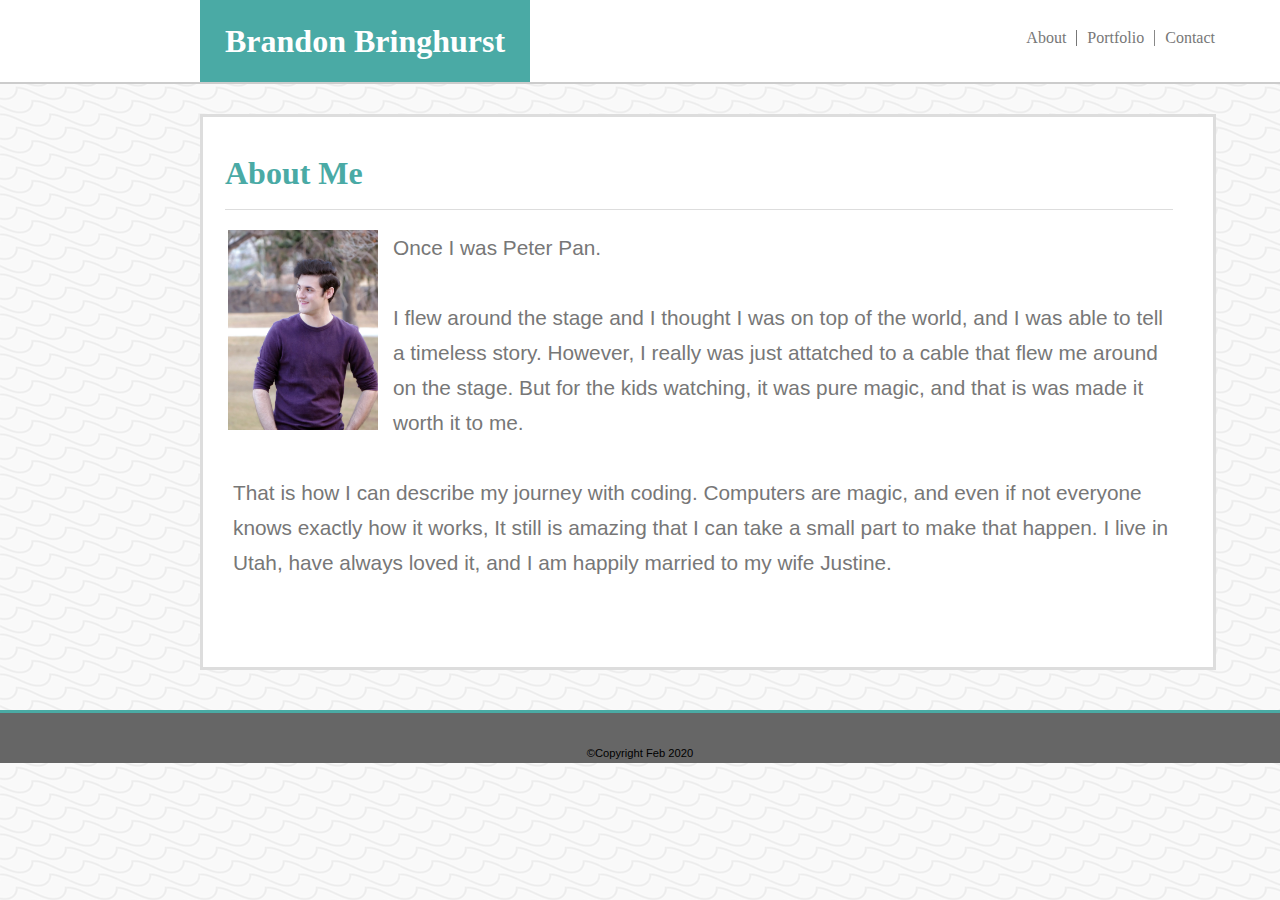
<file: index.html>
<!DOCTYPE html>
<html lang="en">
<head>
	<title>Brandon Bringhurst About Page</title>
    <!-- Linking CSS -->
    <link rel="stylesheet" type="text/css" href="assets/css/reset.css">
	<link rel="stylesheet" type="text/css" href="assets/css/style.css">
</head>
<body> 
     <div class="wrapper">
        <header>
            <div class="HeaderBox">
                <h1 class="HeaderText">Brandon Bringhurst</h1>
                     <nav>
                        <h5 class="ContactLink"><a href="contact.html">Contact</a></h5>
                        <h5 class="PortfolioLink"><a href="portfolio.html">Portfolio</a></h5>
                        <h5 class="AboutLink"><a href="index.html">About</a></h5>
                    </nav>
            </div>
        </header>



        <div class="SubBox">
            <h1 class="PageHeader">About Me</h1>
                <img id="ProfilePic" src="assets/images/11.jpeg" alt="Profile Picture">
                    <div class="maintext">
                        <main>
                            Once I was Peter Pan.<br><br> I flew around the stage and I thought I was on top of the world, and I was able to tell a timeless story.  However, I really was just attatched to a cable that flew me around on the stage.  But for the kids watching, it was pure magic, and that is was made it worth it to me.<br><br>That is how I can describe my journey with coding.  Computers are magic, and even if not everyone knows exactly how it works, It still is amazing that I can take a small part to make that happen.  I live in Utah, have always loved it, and I am happily married to my wife Justine.  
                        </main>
                    </div>
        </div>
    
        <div class="clearfix">
            <footer class="page-footer">

            <p class="footertext">©Copyright Feb 2020</p>
        
            </footer>
        </div>
    </div>
</body>
</html>
</file>
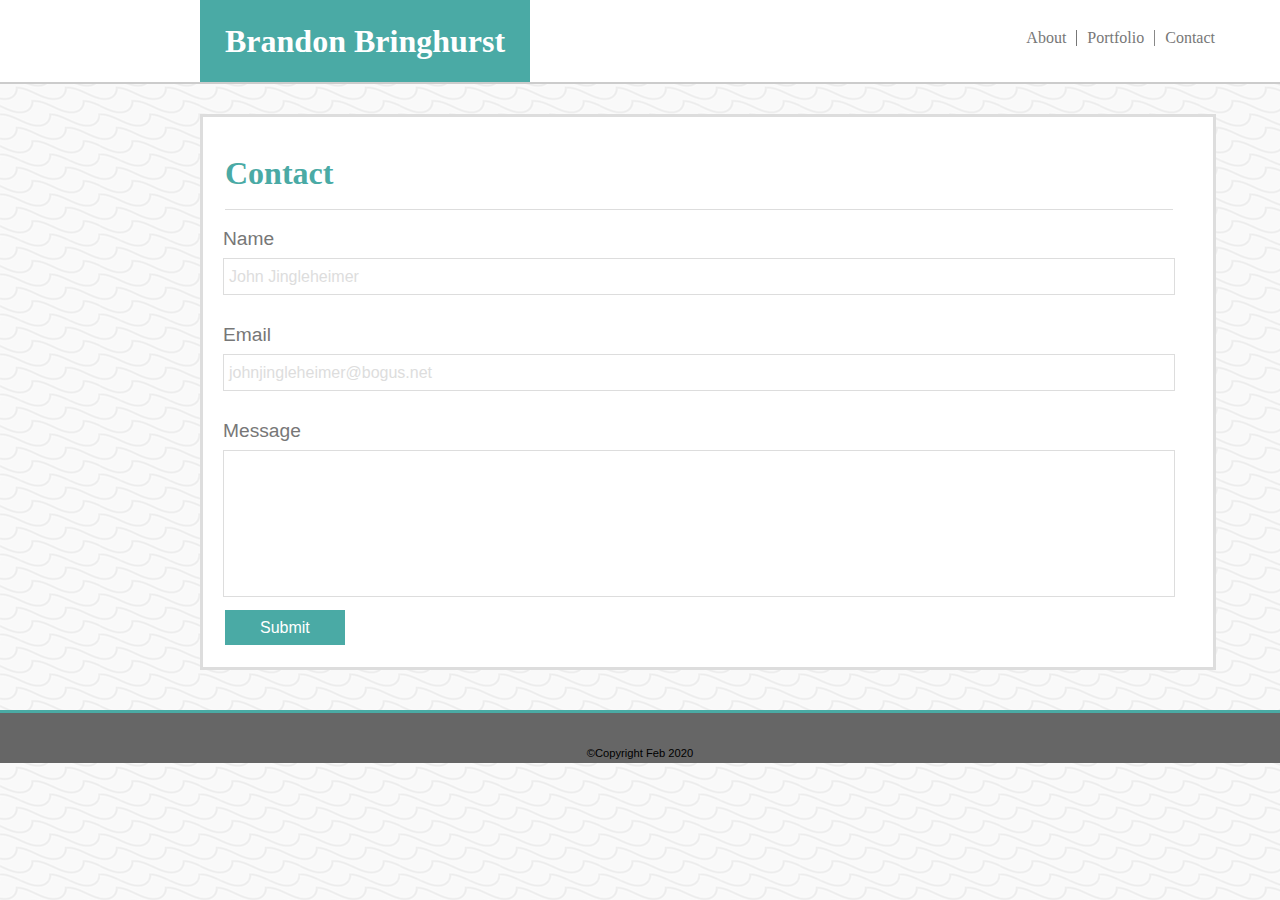
<file: contact.html>
<!DOCTYPE html>
<html lang="en">
<head>
	<title>Brandon Bringhurst Contact Page</title>
    <!-- Linking CSS -->
    <link rel="stylesheet" type="text/css" href="assets/css/reset.css">
	<link rel="stylesheet" type="text/css" href="assets/css/style.css">
</head>
<body> 
     <div class="wrapper">
        <header>
            <div class="HeaderBox">
                <h1 class="HeaderText">Brandon Bringhurst</h1>
                     <nav>
                        <h5 class="ContactLink"><a href="contact.html">Contact</a></h5>
                        <h5 class="PortfolioLink"><a href="portfolio.html">Portfolio</a></h5>
                        <h5 class="AboutLink"><a href="index.html">About</a></h5>
                    </nav>
            </div>
        </header>



        <div class="SubBox3">
            <h1 class="PageHeader">Contact</h1>

            <div class="contentbox">
                <p><br>Name<br></p>
                <div class="Namebox">    
                    <p class="Nameboxex">John Jingleheimer</p>
                </div>

<p><br><br><br><br>Email</p>
                <div class="Emailbox">
                    
                        <p class="Emailboxex">johnjingleheimer@bogus.net</p>
                </div>
                <p><br><br><br><br>Message<br></p>
                <div class="Messagebox">
                    
            </div>

                <a href="#" class="Submitbtn">Submit</a>
            </div>
        </div>
    
        <div class="clearfix">
            <footer class="page-footer">

            <p class="footertext">©Copyright Feb 2020</p>
        
            </footer>
        </div>
    </div>
</body>
</html>
</file>
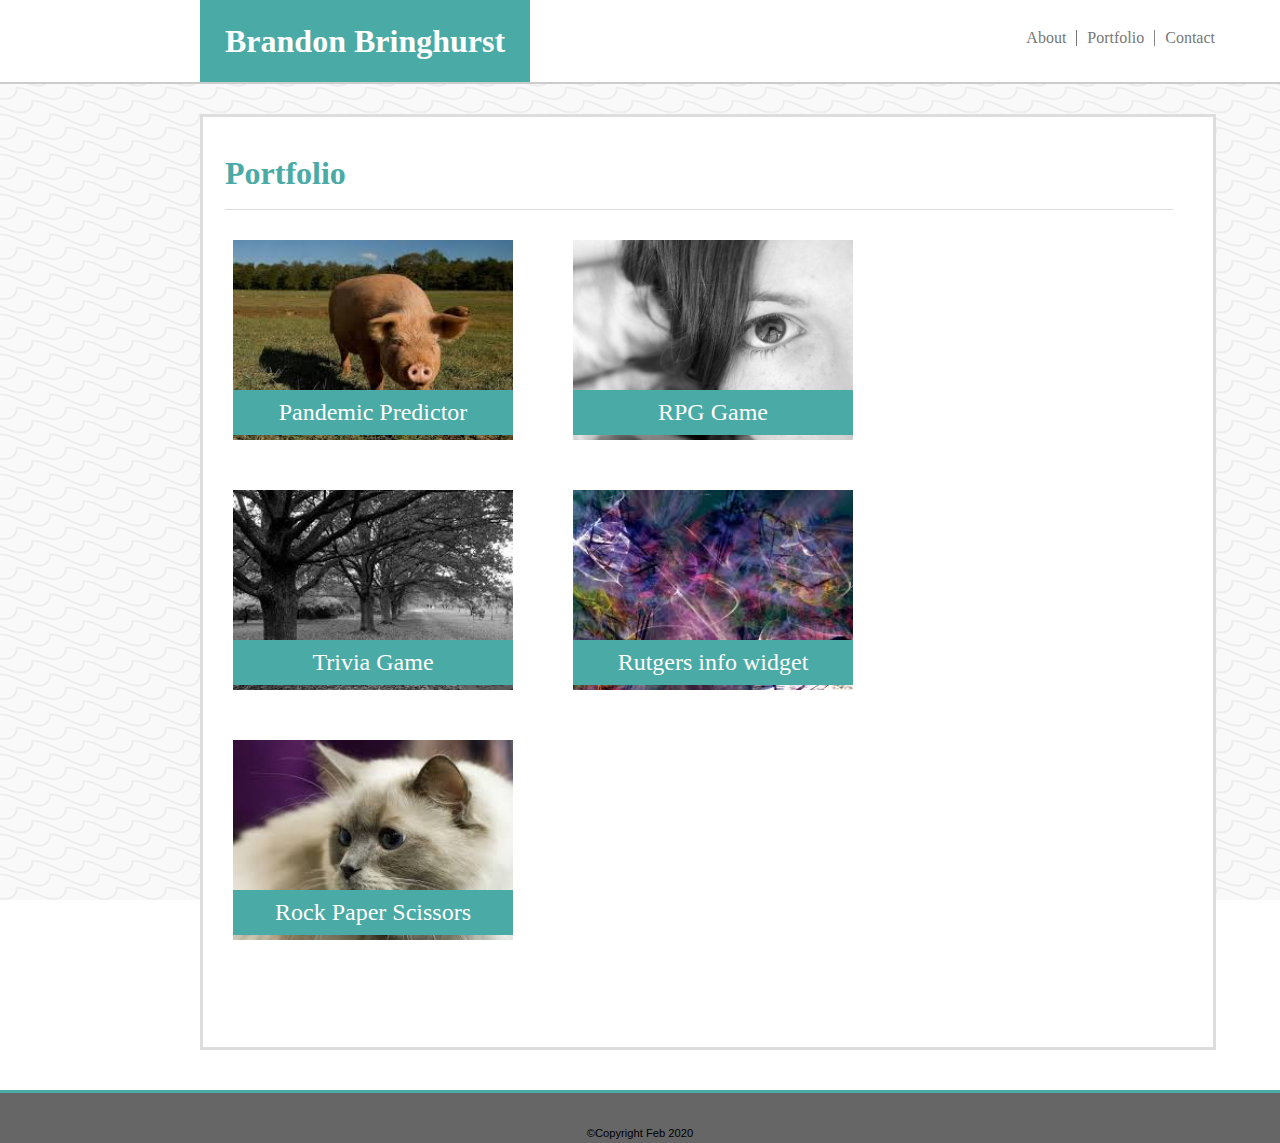
<file: portfolio.html>
<!DOCTYPE html>
<html lang="en">
<head>
	<title>Brandon Bringhurst Portfolio Page</title>
    <!-- Linking CSS -->
    <link rel="stylesheet" type="text/css" href="assets/css/reset.css">
	<link rel="stylesheet" type="text/css" href="assets/css/style.css">
</head>
<body> 
     <div class="wrapper">
        <header>
            <div class="HeaderBox">
                <h1 class="HeaderText">Brandon Bringhurst</h1>
                     <nav>
                        <h5 class="ContactLink"><a href="contact.html">Contact</a></h5>
                        <h5 class="PortfolioLink"><a href="portfolio.html">Portfolio</a></h5>
                        <h5 class="AboutLink"><a href="index.html">About</a></h5>
                    </nav>
            </div>
        </header>


    
        <div class="SubBox2">
            <h1 class="PageHeader">Portfolio</h1>
                <div class="image1master">
                    <a href = "https://pandemic-predictor.herokuapp.com/"><img class="image1pig" src="assets/images/pig.jpg" alt="pig"></a>
                        <div class="image1box">
                            <h1>Pandemic Predictor</h1>
                        </div>
                </div>

                <div class="image2master">
                    <img class="image2eye" src="assets/images/eye.jpg" alt="Eye">
                        <div class="image2box">
                            <h1>RPG Game</h1>
                        </div>
                </div>

                <div class="image3master">
                    <img class="image3tree" src="assets/images/tree.jpg" alt="tree">
                        <div class="image3box">   
                            <h1 class>Trivia Game</h1>
                        </div>
                </div>

                <div class="image4master">
                    <img class="image4mist" src="assets/images/mist.jpg" alt="mist">
                        <div class="image4box">
                            <h1>Rutgers info widget</h1>
                        </div>
                </div>

                <div class="image5master">
                    <img class="image5cat" src="assets/images/cat.jpg" alt="cat">
                        <div class="image5box">
                            <h1 class>Rock Paper Scissors</h1>
                        </div>
                </div>
            
            

        
    </div>
        <div class="clearfix">
            <footer class="page-footer">

            <p class="footertext">©Copyright Feb 2020</p>
        
            </footer>
        </div>
    </div>
</body>
</html>
</file>
<file: assets/css/style.css>
body{
    background-image: url("../images/ripples.png");
  background-attachment: fixed;
}

.HeaderBox{
    padding-left: 200px;
    padding-right: 300px;
    width: 1015px;
    height:82px;
    background-color: #ffffff;
    border-bottom: #8d8d8d;
    border-bottom: 2px;
    border-style: solid;
    border-color: #cccccc;
}
.HeaderText{
    font-family: Georgia, 'Times New Roman', Times, serif;
    color: #ffffff;
    font-size: 2em;
    font-weight: bold;
    padding:25px;
    margin-right: 100px;
    background-color: #4aaaa5;
    float: left;
}
.ContactLink{
    position: relative;
    margin-top: 30px;
    color:#888888;
    float: right;
    border-right: 1px;
    border-color: #777777;
    text-decoration: none;
}

.PortfolioLink{
    position: relative;
    color:#777777;
    margin-top: 30px;
    float: right;
    border-right:solid;
    border-color: #888888;
    border-right-width: 1px;
    margin-right: 10px;
    padding-right: 10px;
    text-decoration: none;
}
.AboutLink{
    position: relative;
    color:#777777;
    margin-top: 30px;
    float: right;
    border-right:solid;
    border-color: #777777;
    border-right-width: 1px;
    margin-right: 10px;
    padding-right: 10px;
    text-decoration: none;
}

a{
    text-decoration: none;
    color: #777777;
}



#ProfilePic{
    float: left;
    position: relative;
    height: 200px;
    width: 150px;
    margin-top: 20px;
    margin-left: 15px;
    margin-right: 15px;
}

.SubBox{
    width: 960px;
    height: 450px;
    background-color: #ffffff;
    border: solid;
    border-width: 10px, 10px, 10px, 10px;
    margin-left: 200px;
    margin-top: 30px;
    padding: 40px;
    padding-left: 10px;
    padding-bottom: 60px;
    border-color: #dddddd;
    margin-bottom: 40px;

}
.maintext{
    font-family: Arial, Helvetica, sans-serif;
    font-size: 1.3em;
    margin-top: 20px;
    line-height: 35px;
    opacity: initial; 
    color: #777777;
    margin-left: 20px;
}

.PageHeader{
    color: #4aaaa5;
    font-weight: bold;
    font-size: 2em;
    border-bottom: solid;
    border-width: 1px;
    padding-bottom: 20px;
    margin-left: 12px;
    border-color: #dddddd ;
}


.page-footer{
background-color: #666666;
border-top: 10px;
border-top:solid;
border-color: #4aaaa4;
height: 50px;
width: 1500px;
float: bottom;
position: sticky
   left: 0;
   bottom: 0;
   width: 100%;
}

.clearfix::after {
    content: "";
    clear: both;
    display: table;
}

.footertext{
    text-align: center;
    position: absolute;
    margin-top: 35px;
    width: 100%;
    margin-bottom: 5px;
    font-family: Arial, Helvetica, sans-serif;
    font-size: .7em;
   
}

.SubBox2{
    width: 960px;
    height: 830px;
    background-color: #ffffff;
    border: solid;
    margin-left: 200px;
    margin-top: 30px;
    padding: 40px;
    padding-left: 10px;
    padding-bottom: 60px;
    border-color: #dddddd;
    margin-bottom:40px;
}

.image1master{
    float: left;
    margin-left: 20px;
    margin-right: 20px;
    margin-top: 30px;
    height:200px;
    width:280px;
    z-index: -2;
}
.image1box{
    position: absolute;
    float: left;
    height:30px;
    width: 280px;
    text-align: center;
    padding-top: 10px;
    padding-bottom: 5px;
    background-color: #4aaaa5;
    font-family: Georgia, 'Times New Roman', Times, serif;
    font-size: 1.5em;
    color: #ffffff;
    margin-top: 150px;
    z-index: 2;
}

.image1pig{
    position: absolute;
    float: left;
    height:200px;
    width:280px;
    z-index: 0;
}
.image2master{
    float: left;
    margin-left: 40px;
    margin-right: 20px;
    margin-top: 30px;
    height:200px;
    width:280px;
    z-index: -2;
}
.image2box{
    position: absolute;
    float: left;
    height:30px;
    width: 280px;
    text-align: center;
    padding-top: 10px;
    margin-top: 150px;
    padding-bottom: 5px;
    background-color: #4aaaa5;
    font-family: Georgia, 'Times New Roman', Times, serif;
    font-size: 1.5em;
    color: #ffffff;
}

.image2eye{
    position: absolute;
    float: left;
    height:200px;
    width:280px;
    z-index: 0;
}

.image3master{
    float: left;
    margin-left: 20px;
    margin-right: 20px;
    margin-top: 50px;
    height:200px;
    width:280px;
    z-index: -2;
}
.image3tree{
    position: absolute;
    float: left;
    height:200px;
    width:280px;
    z-index: 0;
}

.image3box{
    position: absolute;
    float: left;
    height:30px;
    width: 280px;
    margin-top:150px;
    text-align: center;
    padding-top: 10px;
    padding-bottom: 5px;
    background-color: #4aaaa5;
    font-family: Georgia, 'Times New Roman', Times, serif;
    font-size: 1.5em;
    color: #ffffff;
}

.image4master{
    float: left;
    margin-left: 40px;
    margin-right: 20px;
    margin-top: 50px;
    height:200px;
    width:280px;
    z-index: -2;
}

.image4mist{
    position: absolute;
    float: left;
    height:200px;
    width:280px;
    z-index: 0;
}

.image4box{
    position: absolute;
    float: left;
    height:30px;
    width: 280px;
    margin-top:150px;
    text-align: center;
    padding-top: 10px;
    padding-bottom: 5px;
    background-color: #4aaaa5;
    font-family: Georgia, 'Times New Roman', Times, serif;
    font-size: 1.5em;
    color: #ffffff;
}

.image5master{
    float: left;
    margin-left: 20px;
    margin-right: 20px;
    margin-top: 50px;
    height:200px;
    width:280px;
    z-index: -2;
}

.image5cat{
    position: absolute;
    float: left;
    height:200px;
    width:280px;
    z-index: 0;
}

.image5box{
    position: absolute;
    float: left;
    height:30px;
    width: 280px;
    margin-top:150px;
    text-align: center;
    padding-top: 10px;
    padding-bottom: 5px;
    background-color: #4aaaa5;
    font-family: Georgia, 'Times New Roman', Times, serif;
    font-size: 1.5em;
    color: #ffffff;
}

.SubBox3{
    width: 960px;
    height: 450px;
    background-color: #ffffff;
    border: solid;
    border-width: 10px, 10px, 10px, 10px;
    margin-left: 200px;
    margin-top: 30px;
    padding: 40px;
    padding-left: 10px;
    padding-bottom: 60px;
    border-color: #dddddd;
    margin-bottom: 40px;

}




.contentbox{
    margin-left: 10px;
    color: #777777;
}

.Namebox{
    position: absolute;
    height:20px;
    border-style: solid;
    border-width: thin;
    border-color: #dddddd;
    width: 940px;
    margin-top: 10px;
    margin-bottom:20px;
    padding:5px;
    padding-top: 10px;
}

.Nameboxex{
    position: absolute;
    float: left;
    font-size: 1em;
    color: #dddddd;

}

p{
    font-family: Arial, Helvetica, sans-serif;
    font-size: 1.2em;
}

.name{
    margin-top: 200px;

}

.Emailbox{
    position: absolute;
    height:20px;
    border-style: solid;
    border-width: thin;
    border-color: #dddddd;
    width: 940px;
    margin-top: 10px;
    margin-bottom:20px;
    padding:5px;
    padding-top: 10px;
}

.Emailboxex{
  position: absolute;
    float: left;
    font-size: 1em;
    color: #dddddd;

}

.Messagebox{
    position: absolute;
    height:130px;
    border-style: solid;
    border-width: thin;
    border-color: #dddddd;
    width: 940px;
    margin-top: 10px;
    margin-bottom:20px;
    padding:5px;
    padding-top: 10px;
}

.Submitbtn {
    position: absolute;
    background-color: #4aaaa5;
    height: 15px;
    padding-left: 35px;
    padding-right: 35px;
    padding-top: 10px;
    padding-bottom: 10px;
    border: none;
    color: white;
    text-align: center;
    text-decoration: none;
    margin: 4px 2px;
    cursor: pointer;
    font-family: Arial, Helvetica, sans-serif;
    font-size: 1em;
    margin-top: 170px;
}
</file>
